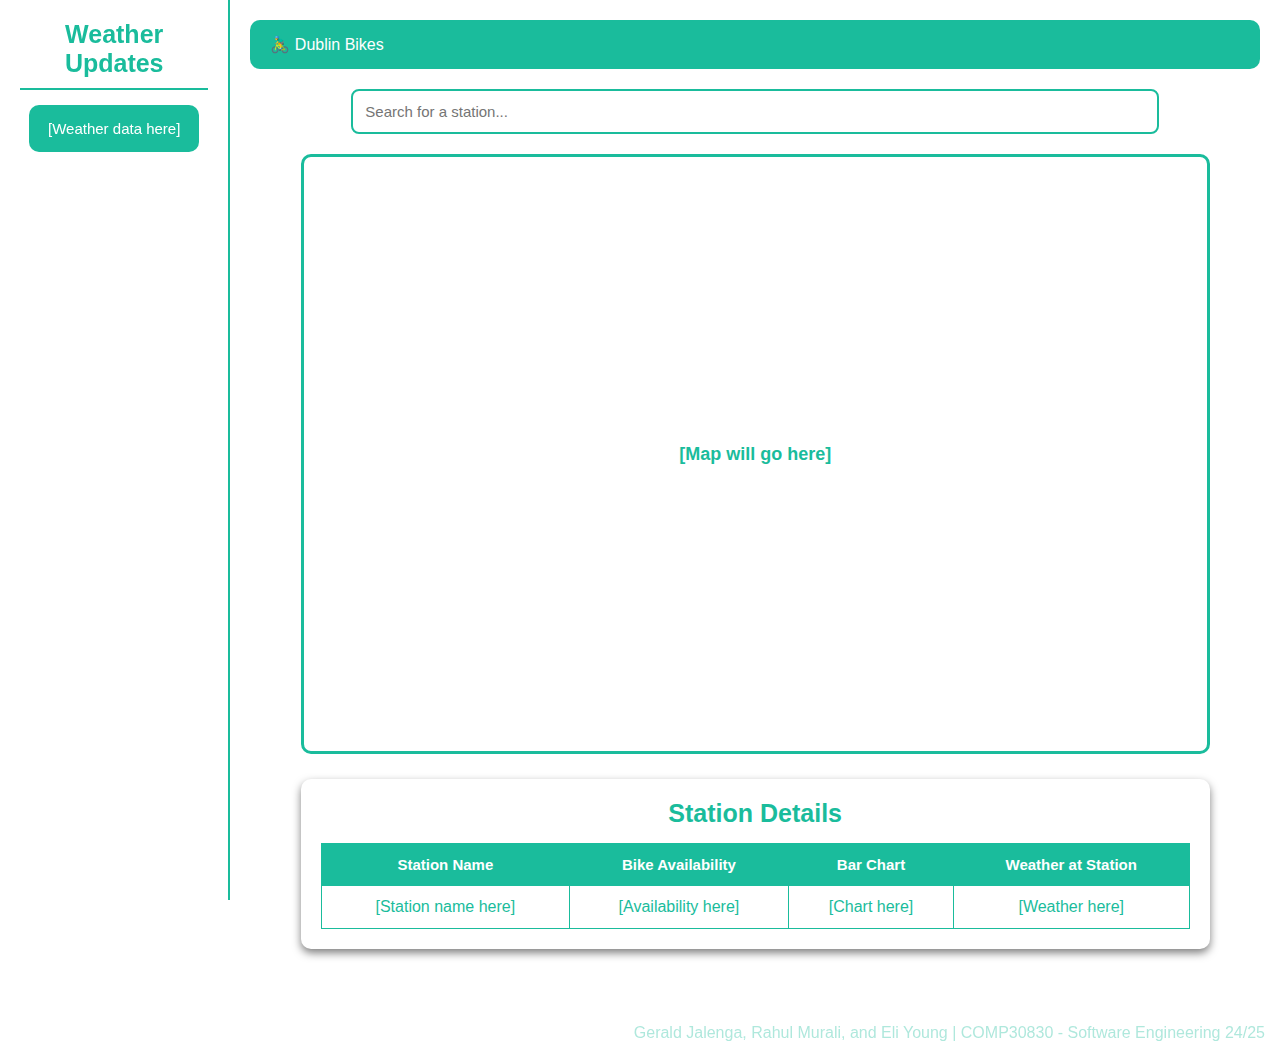
<file: main.html>
<!DOCTYPE html>
<html lang="en">
<head>
    <meta charset="UTF-8">
    <meta name="viewport" content="width=device-width, initial-scale=1.0">
    <title>Bike Sharing Dashboard</title>
    <link rel="stylesheet" href="style.css">
</head>
<body>

    <!-- Sidebar for Weather Updates -->
    <aside class="sidebar">
        <h2>Weather Updates</h2>
        <div class="weather-info">
            <p>[Weather data here]</p>
        </div>
    </aside>

    <!-- Main Container for Map and Station Details -->
    <main class="main-container">
        <header>
            <div class="logo">🚴‍♂️ Dublin Bikes</div>
            
        </header>

        <section class="search-bar">
            <input type="text" placeholder="Search for a station...">
        </section>

        <section class="map-container">
            <div class="map">
                <!-- Google Map placeholder -->
                <p>[Map will go here]</p>
            </div>

            <!-- Station Info Panel -->
            <div class="station-info">
                <h3>Station Details</h3>
                <table>
                    <tr>
                        <th>Station Name</th>
                        <th>Bike Availability</th>
                        <th>Bar Chart</th>
                        <th>Weather at Station</th>
                    </tr>
                    <tr>
                        <td>[Station name here]</td>
                        <td>[Availability here]</td>
                        <td>[Chart here]</td>
                        <td>[Weather here]</td>
                    </tr>
                </table>
            </div>
        </section>
    </main>
    <!-- Footer Section -->
    <footer>
        <p>Gerald Jalenga, Rahul Murali, and Eli Young | COMP30830 - Software Engineering 24/25</p>
    </footer>
</body>
</html>
</file>
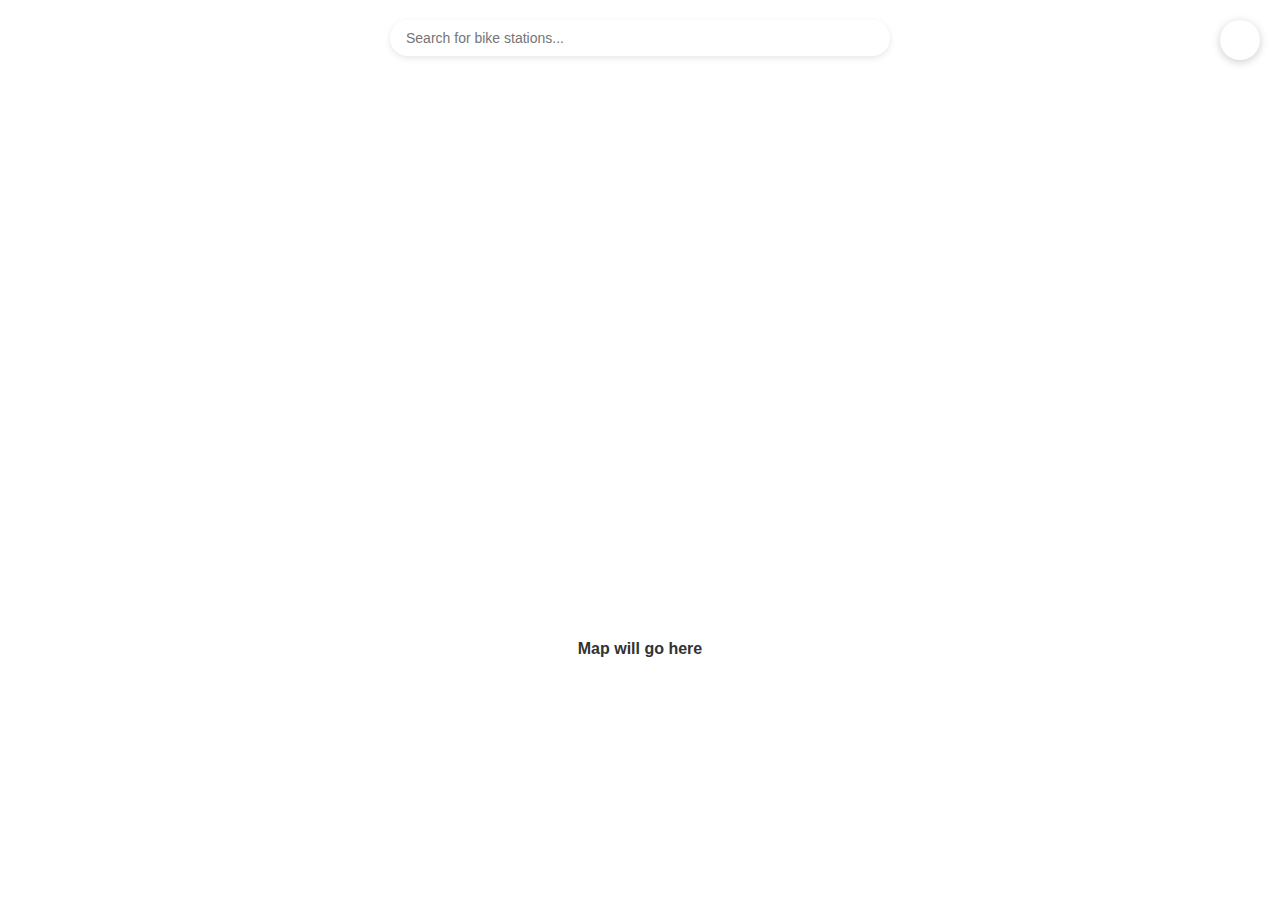
<file: main2.html>
<!DOCTYPE html>
<html lang="en">
<head>
    <meta charset="UTF-8">
    <meta name="viewport" content="width=device-width, initial-scale=1.0">
    <title>Bike Availability Map</title>
    <link rel="stylesheet" href="style2.css">
</head>
<body>
    <!-- Map Container -->
    <div id="map"><h2>Map will go here</h2></div>
    
    <!-- Search Bar -->
    <div class="search-container">
        <input type="text" id="search-bar" placeholder="Search for bike stations...">
    </div>
    
    <!-- Sidebar Toggle Button -->
    <button class="toggle-sidebar" id="toggle-sidebar">
        <i class="fas fa-bars"></i>
    </button>
    
    <!-- Sidebar -->
    <div class="sidebar" id="sidebar">
        <div class="sidebar-content">
            <button class="close-sidebar" id="close-sidebar">
                <i class="fas fa-times"></i>
            </button>
            
            <!-- Selected Station Info Section we can add to later-->
            <div class="sidebar-section station-info" id="station-info">
                <h2>Selected Station</h2>
                <div class="station-header">
                    <div class="station-icon">
                        <i class="fas fa-bicycle"></i>
                    </div>
                    <div class="station-name" id="station-name">No Station Selected</div>
                </div>
                
                <div class="station-stats">
                    <div class="stat-box">
                        <div class="stat-value" id="bikes-available">0</div>
                        <div class="stat-label">Bikes Available</div>
                    </div>
                    <div class="stat-box">
                        <div class="stat-value" id="docks-available">0</div>
                        <div class="stat-label">Docks Available</div>
                    </div>
                </div>
                
                <div class="station-details">
                    <div class="detail-item">
                        <i class="fas fa-map-marker-alt"></i>
                        <span id="station-address">No address available</span>
                    </div>
                    <div class="detail-item">
                        <i class="fas fa-clock"></i>
                        <span id="station-hours">24/7 Operation</span>
                    </div>
                    <div class="detail-item">
                        <i class="fas fa-info-circle"></i>
                        <span id="station-status">Station Status: Operational</span>
                    </div>
                    <div class="detail-item">
                        <i class="fas fa-history"></i>
                        <span id="last-updated">Last updated: Just now</span>
                    </div>
                </div>
            </div>
            
            <!-- Weather Section with random info we can add proper stuff later -->
            <div class="sidebar-section">
                <h2>Current Weather</h2>
                <div class="weather-container">
                    <div class="weather-header">
                        <div class="weather-temp">22°</div>
                        <div class="weather-icon"><i class="fas fa-sun"></i></div>
                    </div>
                    <div class="weather-details">
                        <div class="weather-detail">
                            <i class="fas fa-wind"></i>
                            <span>5 km/h</span>
                        </div>
                        <div class="weather-detail">
                            <i class="fas fa-tint"></i>
                            <span>45%</span>
                        </div>
                        <div class="weather-detail">
                            <i class="fas fa-temperature-low"></i>
                            <span>18° / 25°</span>
                        </div>
                        <div class="weather-detail">
                            <i class="fas fa-cloud-sun"></i>
                            <span>Sunny</span>
                        </div>
                    </div>
                </div>
            </div>
            
            <!-- Bike Availability Section  with random info graph we can change later-->
            <div class="sidebar-section">
                <h2>Bike Availability</h2>
                <div class="graph-container">
                    <div class="graph-bar">
                        <div class="bar" style="height: 75%;" data-percent="75%"></div>
                        <div class="bar" style="height: 45%;" data-percent="45%"></div>
                        <div class="bar" style="height: 90%;" data-percent="90%"></div>
                        <div class="bar" style="height: 60%;" data-percent="60%"></div>
                        <div class="bar" style="height: 30%;" data-percent="30%"></div>
                        <div class="bar" style="height: 70%;" data-percent="70%"></div>
                    </div>
                </div>
            </div>
        </div>
    </div>

    <script>
        document.addEventListener("DOMContentLoaded", () => {
            // Set up sidebar toggle listeners
            document.getElementById("toggle-sidebar").addEventListener("click", openSidebar);
            document.getElementById("close-sidebar").addEventListener("click", closeSidebar);
        });
        
        // Sidebar toggle functions
        function openSidebar() {
            document.getElementById("sidebar").style.width = "280px";
            document.getElementById("map").style.marginRight = "280px";
        }
        
        function closeSidebar() {
            document.getElementById("sidebar").style.width = "0";
            document.getElementById("map").style.marginRight = "0";
        }
    </script>
</body>
</html>
</file>
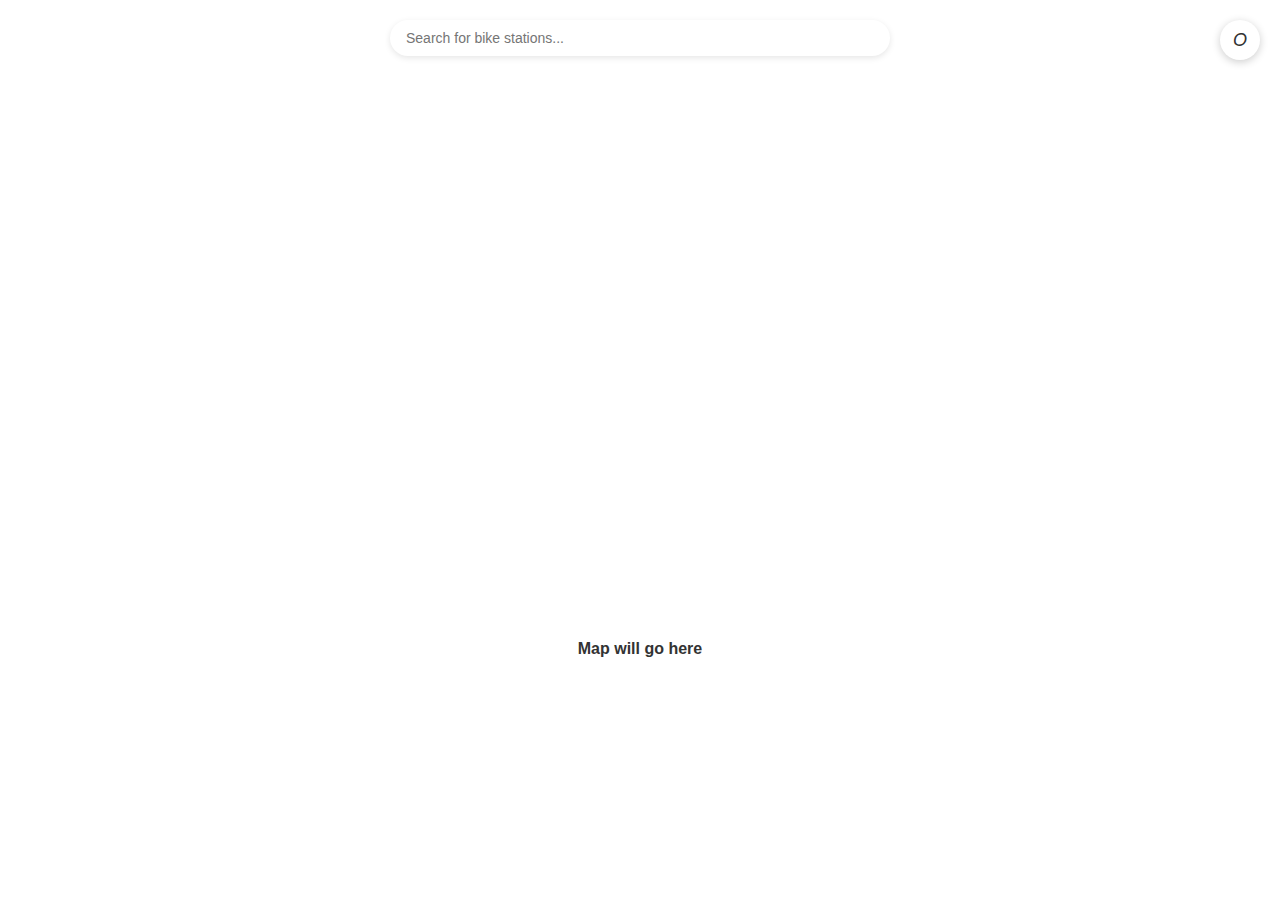
<file: website.html>
<!DOCTYPE html>
<html lang="en">
<head>
    <meta charset="UTF-8">
    <meta name="viewport" content="width=device-width, initial-scale=1.0">
    <title>Bike Availability Map</title>
    <link rel="stylesheet" href="style2.css">
</head>

<body>
    <!-- Map Container -->
    <div id="map"><h2>Map will go here</h2></div>
    
    <!-- Search Bar -->
    <div class="search-container">
        <input type="text" id="search-bar" placeholder="Search for bike stations...">
    </div>
    
    <!-- Sidebar Toggle Button -->
    <button class="toggle-sidebar" id="toggle-sidebar">
        <i class="fas fa-bars">O</i>
    </button>
    
    <!-- Sidebar -->
    <div class="sidebar" id="sidebar">
        <div class="sidebar-content">
            <button class="close-sidebar" id="close-sidebar">
                <i class="fas fa-times">X</i>
            </button>
            
            <!-- Selected Station Info Section we can add to later-->
            <div class="sidebar-section station-info" id="station-info">
                <h2>Selected Station</h2>
                <div class="station-header">
                    <div class="station-icon">
                        <i class="fas fa-bicycle"></i>
                    </div>
                    <div class="station-name" id="station-name">No Station Selected</div>
                </div>
                
                <div class="station-stats">
                    <div class="stat-box">
                        <div class="stat-value" id="bikes-available">0</div>
                        <div class="stat-label">Bikes Available</div>
                    </div>
                    <div class="stat-box">
                        <div class="stat-value" id="docks-available">0</div>
                        <div class="stat-label">Docks Available</div>
                    </div>
                </div>
                
                <div class="station-details">
                    <div class="detail-item">
                        <i class="fas fa-map-marker-alt"></i>
                        <span id="station-address">No address available</span>
                    </div>
                    <div class="detail-item">
                        <i class="fas fa-clock"></i>
                        <span id="station-hours">24/7 Operation</span>
                    </div>
                    <div class="detail-item">
                        <i class="fas fa-info-circle"></i>
                        <span id="station-status">Station Status: Operational</span>
                    </div>
                    <div class="detail-item">
                        <i class="fas fa-history"></i>
                        <span id="last-updated">Last updated: Just now</span>
                    </div>
                </div>
            </div>
            
            <!-- Weather Section with random info we can add proper stuff later -->
            <div class="sidebar-section">
                <h2>Current Weather</h2>
                <div class="weather-container">
                    <div class="weather-header">
                        <div class="weather-temp">22°</div>
                        <div class="weather-icon"><i class="fas fa-sun"></i></div>
                    </div>
                    <div class="weather-details">
                        <div class="weather-detail">
                            <i class="fas fa-wind"></i>
                            <span>5 km/h</span>
                        </div>
                        <div class="weather-detail">
                            <i class="fas fa-tint"></i>
                            <span>45%</span>
                        </div>
                        <div class="weather-detail">
                            <i class="fas fa-temperature-low"></i>
                            <span>18° / 25°</span>
                        </div>
                        <div class="weather-detail">
                            <i class="fas fa-cloud-sun"></i>
                            <span>Sunny</span>
                        </div>
                    </div>
                </div>
            </div>
            
            <!-- Bike Availability Section  with random info graph we can change later-->
            <div class="sidebar-section">
                <h2>Bike Availability</h2>
                <div class="graph-container">
                    <div class="graph-bar">
                        <div class="bar" style="height: 75%;" data-percent="75%"></div>
                        <div class="bar" style="height: 45%;" data-percent="45%"></div>
                        <div class="bar" style="height: 90%;" data-percent="90%"></div>
                        <div class="bar" style="height: 60%;" data-percent="60%"></div>
                        <div class="bar" style="height: 30%;" data-percent="30%"></div>
                        <div class="bar" style="height: 70%;" data-percent="70%"></div>
                    </div>
                </div>
            </div>
        </div>
    </div>

    <script>
        document.addEventListener("DOMContentLoaded", () => {
            // Set up sidebar toggle listeners
            document.getElementById("toggle-sidebar").addEventListener("click", openSidebar);
            document.getElementById("close-sidebar").addEventListener("click", closeSidebar);
        });
        
        // Sidebar toggle functions
        function openSidebar() {
            document.getElementById("sidebar").style.width = "280px";
            document.getElementById("map").style.marginRight = "280px";
        }
        
        function closeSidebar() {
            document.getElementById("sidebar").style.width = "0";
            document.getElementById("map").style.marginRight = "0";
        }
    </script>
</body>
</html>
</file>
<file: style2.css>
* {
    margin: 0;
    padding: 0;
    box-sizing: border-box;
    font-family: 'Arial', sans-serif;
}

body {
    width: 100%;
    height: 100vh;
    overflow: hidden;
}

#map {
    width: 100%;
    height: 100%;
    position: absolute;
    top: 0;
    left: 0;
    z-index: 1;
    transition: margin-right 0.3s;
}

h2 {
 text-align: center;
 margin-top: 50%;
 margin-bottom: 50%;
}
.search-container {
    position: absolute;
    top: 20px;
    left: 50%;
    transform: translateX(-50%);
    z-index: 2;
    width: 50%;
    max-width: 500px;
}

#search-bar {
    width: 100%;
    padding: 10px 16px;
    border-radius: 25px;
    border: none;
    box-shadow: 0 2px 6px rgba(0, 0, 0, 0.1);
    font-size: 14px;
}

.sidebar {
    position: fixed;
    height: 100%;
    width: 0;
    top: 0;
    right: 0;
    background-color: rgba(255, 255, 255, 0.95);
    backdrop-filter: blur(5px);
    overflow-x: hidden;
    transition: 0.3s;
    z-index: 3;
    box-shadow: -2px 0 10px rgba(0, 0, 0, 0.1);
}

.sidebar-content {
    padding: 25px 20px;
    width: 280px;
}

.sidebar-section {
    margin-bottom: 25px;
    border-bottom: 1px solid #eee;
    padding-bottom: 20px;
}

.sidebar-section:last-child {
    border-bottom: none;
}

.weather-container {
    background-color: rgba(249, 249, 249, 0.7);
    border-radius: 8px;
    padding: 12px;
    margin-bottom: 12px;
}

.weather-header {
    display: flex;
    justify-content: space-between;
    align-items: center;
    margin-bottom: 10px;
}

.weather-temp {
    font-size: 24px;
    font-weight: bold;
}

.weather-icon {
    font-size: 24px;
    color: #f8a100;
}

.weather-details {
    display: grid;
    grid-template-columns: 1fr 1fr;
    gap: 8px;
    font-size: 12px;
}

.weather-detail {
    display: flex;
    align-items: center;
}

.weather-detail i {
    margin-right: 6px;
    color: #666;
    font-size: 12px;
    width: 14px;
    text-align: center;
}

.graph-container {
    margin-top: 10px;
    height: 120px;
    background-color: rgba(245, 245, 245, 0.5);
    border-radius: 4px;
    overflow: hidden;
}

.graph-bar {
    display: flex;
    height: 100%;
    align-items: flex-end;
    justify-content: space-around;
    padding: 6px;
}

.bar {
    width: 12px;
    background-color: #4CAF50;
    border-radius: 3px 3px 0 0;
    position: relative;
    transition: height 0.3s;
}

.bar::after {
    content: attr(data-percent);
    position: absolute;
    top: -20px;
    left: 50%;
    transform: translateX(-50%);
    font-size: 10px;
}

h2 {
    font-size: 16px;
    margin-bottom: 12px;
    color: #333;
}

.toggle-sidebar {
    position: absolute;
    top: 20px;
    right: 20px;
    z-index: 2;
    background-color: white;
    border-radius: 50%;
    width: 40px;
    height: 40px;
    display: flex;
    align-items: center;
    justify-content: center;
    box-shadow: 0 2px 8px rgba(0, 0, 0, 0.2);
    cursor: pointer;
    border: none;
}

.toggle-sidebar i {
    font-size: 18px;
    color: #333;
}

.close-sidebar {
    position: absolute;
    top: 15px;
    right: 15px;
    background: transparent;
    border: none;
    font-size: 22px;
    cursor: pointer;
    color: #555;
}

.station-info {
    display: none;
}

.station-info.visible {
    display: block;
}

.station-header {
    display: flex;
    align-items: center;
    margin-bottom: 15px;
}

.station-icon {
    width: 36px;
    height: 36px;
    border-radius: 50%;
    background-color: #4CAF50;
    display: flex;
    align-items: center;
    justify-content: center;
    margin-right: 12px;
}

.station-icon i {
    color: white;
    font-size: 18px;
}

.station-name {
    font-size: 18px;
    font-weight: 500;
}

.station-stats {
    display: grid;
    grid-template-columns: 1fr 1fr;
    gap: 12px;
    margin-bottom: 15px;
}

.stat-box {
    background-color: #f5f5f5;
    padding: 10px;
    border-radius: 6px;
    text-align: center;
}

.stat-value {
    font-size: 18px;
    font-weight: bold;
    margin-bottom: 5px;
}

.stat-label {
    font-size: 12px;
    color: #666;
}

.station-details {
    font-size: 13px;
    color: #555;
    line-height: 1.5;
}

.detail-item {
    display: flex;
    align-items: center;
    margin-bottom: 8px;
}

.detail-item i {
    width: 18px;
    margin-right: 8px;
    color: #666;
}

@media (max-width: 768px) {
    .search-container {
        width: 70%;
    }
}
</file>
<file: style.css>
/* Reset styles */
* {
    margin: 0;
    padding: 0;
    box-sizing: border-box;
    font-family: Arial, Helvetica, sans-serif;
}

/* Body Styling - Dark Theme */
html, body {
    height: 100%;
    display: flex;
    flex-direction: column;
    color: #ffffff; /* Light text */
}

/* Ensuring the content takes full height */
body {
    display: flex;
    flex-direction: column; /* Sidebar and main content side by side */
    min-height: 100vh; /* Full height */
}

/* Sidebar */
.sidebar {
    width: 18%;
    color: #1abc9c;
    padding: 20px;
    height: 100vh;
    display: flex;
    flex-direction: column;
    align-items: center;
    border-right: 2px solid #1abc9c;
    position: fixed;
    left: 0;
    top: 0;
}

/* Sidebar Text */
.sidebar h2 {
    font-size: 25px;
    margin-bottom: 15px;

    text-align: center;
    border-bottom: 2px solid #1abc9c;
    padding-bottom: 10px;
    width: 100%;
}

.weather-info {
    font-size: 15px;
    text-align: center;
    color: white;
    background-color: #1abc9c;
    padding: 15px;
    border-radius: 10px;
    width: 90%;
}

/* Main Container */
.main-container {
    flex: 1; /* Ensures it takes up full space */
    display: flex;
    flex-direction: column;
    align-items: center;
    padding: 20px;
    width: 82%;
    margin-left: 18%;
}

/* Header */
header {
    width: 100%;
    background-color: #1abc9c;
    color: white;
    padding: 15px 20px;
    border-radius: 10px;
}

/* Search Bar */
.search-bar {
    margin: 20px 0;
    width: 80%;
    text-align: center;
}

.search-bar input {
    width: 100%;
    padding: 12px;
    font-size: 15px;
    border: 2px solid #1abc9c;
    border-radius: 8px;
    color: #1abc9c;
}

/* Map and Station Info */
.map-container {
    width: 90%;
    display: flex;
    flex-direction: column;
    align-items: center;
    flex-grow: 1; /* Pushes content down */
}

/* Map */
.map {
    width: 100%;
    height: 600px;
    display: flex;
    align-items: center;
    justify-content: center;
    border: 3px solid #1abc9c;
    border-radius: 10px;
    margin-bottom: 25px;
    font-size: 18px;
    font-weight: bold;
    color: #1abc9c;
}

/* Station Info Panel */
.station-info {
    width: 100%;

    padding: 20px;
    border-radius: 10px;
    box-shadow: 0px 4px 8px rgba(0, 0, 0, 0.5);
}

.station-info h3 {
    text-align: center;
    font-size: 25px;
    color: #1abc9c;
    margin-bottom: 15px;
}

/* Table Styling */
.station-info table {
    width: 100%;
    border-collapse: collapse;
}

.station-info th, .station-info td {
    padding: 12px;
    border: 1px solid #1abc9c;
    text-align: center;
}

.station-info th {
    background-color: #1abc9c;
    color: white;
    font-size: 15px;
}

.station-info td {
    color: #1abc9c;
}

/* Footer (Now at the bottom of the site, not fixed) */
footer {
    width: 100%;
    text-align: right;
    padding: 15px;
    color: #1abc9c; 
    font-size: 16px;
    opacity: 0.35;
    margin-top: 40px; /* Space before footer */
}

/* Responsive Design */
@media (max-width: 1024px) {
    body {
        flex-direction: column;
    }

    .sidebar {
        width: 100%;
        height: auto;
        text-align: center;
        padding: 15px;
        position: relative;
    }

    .main-container {
        width: 100%;
        padding: 15px;
        margin-left: 0;
    }

    .map {
        height: 500px;
    }
}
</file>
